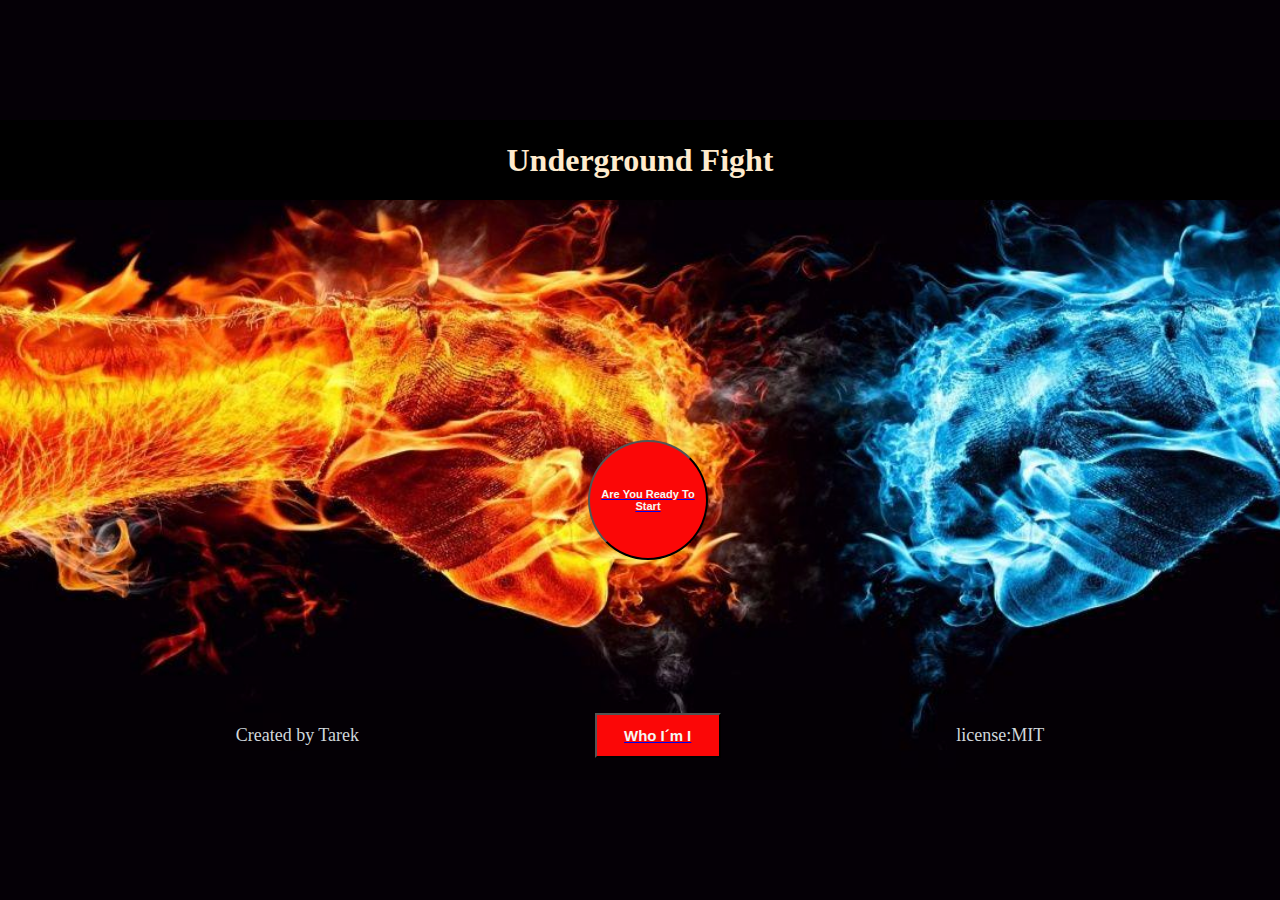
<file: index.html>
<!DOCTYPE html>
<html lang="en">
<head>
    <meta charset="UTF-8">
    <meta name="viewport" content="width=device-width, initial-scale=1.0">
    <title>Fighting</title>
    <link rel="stylesheet" href="css/style.css">
</head>
<body>
  
    <header>
        <div id="cabecera"><h1>Underground Fight</h1></div>
    <div class="logo"></div></header>

  <div class="contenedor">
    <div class="start">
        
        <button class="Start">
            <a href="Start.html" class="touch"><h5>Are You Ready To Start</h5></a>
        </button>
    </div>
  </div>
    <footer>
        
            <p>Created by Tarek</p>
            <button class="git">
                <a href="https://github.com/T-zemmari" target="_blank"><h5>Who I´m I</h5></a>
            </button>
            <p>license:MIT</p>
    </footer>

  <script src="js/main.js"></script>
</body>
</html>
</file>
<file: css/style.css>
*{
    padding: 0;
    margin: 0;
}
body{
    width: 100vmax;
    height: 100vh;
    background-image: url(../img/Wallpaper\ lucha.jpg);
    background-size: cover;
    display: flex;
    justify-content: center;
    align-items: center;
    flex-direction: column;
    
    
}
header{
    background-color: black;
    width: 100%;
    height: 5em;
    display: flex;
    align-items: center;
    justify-content: center;
   
}
h1{
    color: blanchedalmond;

}
/*#cabecera{
    display: flex;
    justify-content: center;
    align-items: center;
    width: 15em;
    height: 3em;

}*/

.contenedor{
    display: flex;
    margin-top: 15em;
    margin-left: 8.5em;
    width: 15em;
    height: 10em;
}
.Start{
    display: flex;
    justify-content: center;
    align-items: center;
    border-radius: 50%;
    width: 9em;
    height: 9em;
    background-color: rgb(251, 7, 7);
    font-family: fantasy;
    
}
.Play{
    margin-left: -3.7em;
    
    width: 8em;
    height: 2em;
    background-color: darkred;
}
.stop{
    width: 8em;
    height: 2em;
    background-color: darkred;
}


footer{
    width: 100%;
    height: 5em;
    margin-top: 5em;
    background-color: rgba(3, 3, 3,0.1);
    display: flex;
    flex-direction: row;
    justify-content: center;
    align-items: center;
    justify-content: space-evenly;
    font-size: large;
    color: rgb(208, 215, 219);

}
.git{
    width: 7em;
    height: 2.5em;
    background-color: rgb(251, 7, 7);
    color: rgb(189, 196, 190);
    font-size: large;
}
h5{
    color: rgb(245, 248, 245);
    font-family: Arial, Helvetica, sans-serif;
}
</file>
